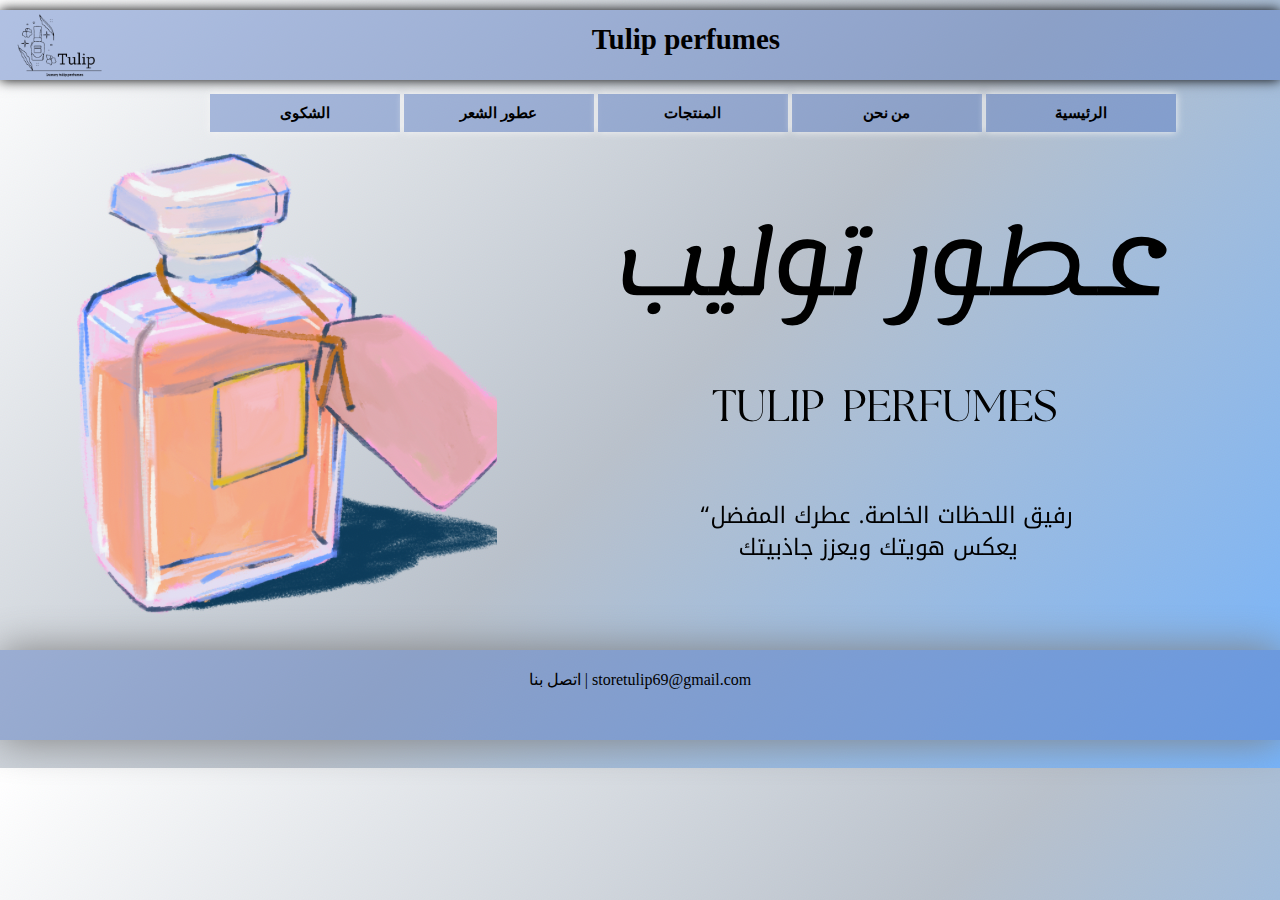
<file: index.html>
<!DOCTYPE html>
<html>
<head>
    <title>موقع توليب للعطور</title>
    <link rel='stylesheet' type='text/css' media='screen' href='style.css'>
    <link rel='stylesheet' type='text/css' href='header-and-footer.css'>   
</head>
<body>
    <header>
        <div>
            <img src="logo-1.png" alt="لوجو"> 
        </div>
        <center>
            <div>
                <h1>Tulip perfumes</h1>
            </div>
        </center>
        <center>
            <div>
                <button onclick="location.href='Complaints.html';">الشكوى</button>
                <button onclick="location.href='offers.html';">عطور الشعر</button>
                <button onclick="location.href='shop.html';">المنتجات</button>
                <button onclick="location.href='من نحن.html';">من نحن</button>
                <button onclick="location.href='index.html';">الرئيسية</button>
            </div>
        </center>
</header>
<footer>
    <div>
        <ul>
            <li><a href="Complaints.html">اتصل بنا | storetulip69@gmail.com</a></li> 
        </ul>
    </div>
</footer>
</body>
</html>
</file>
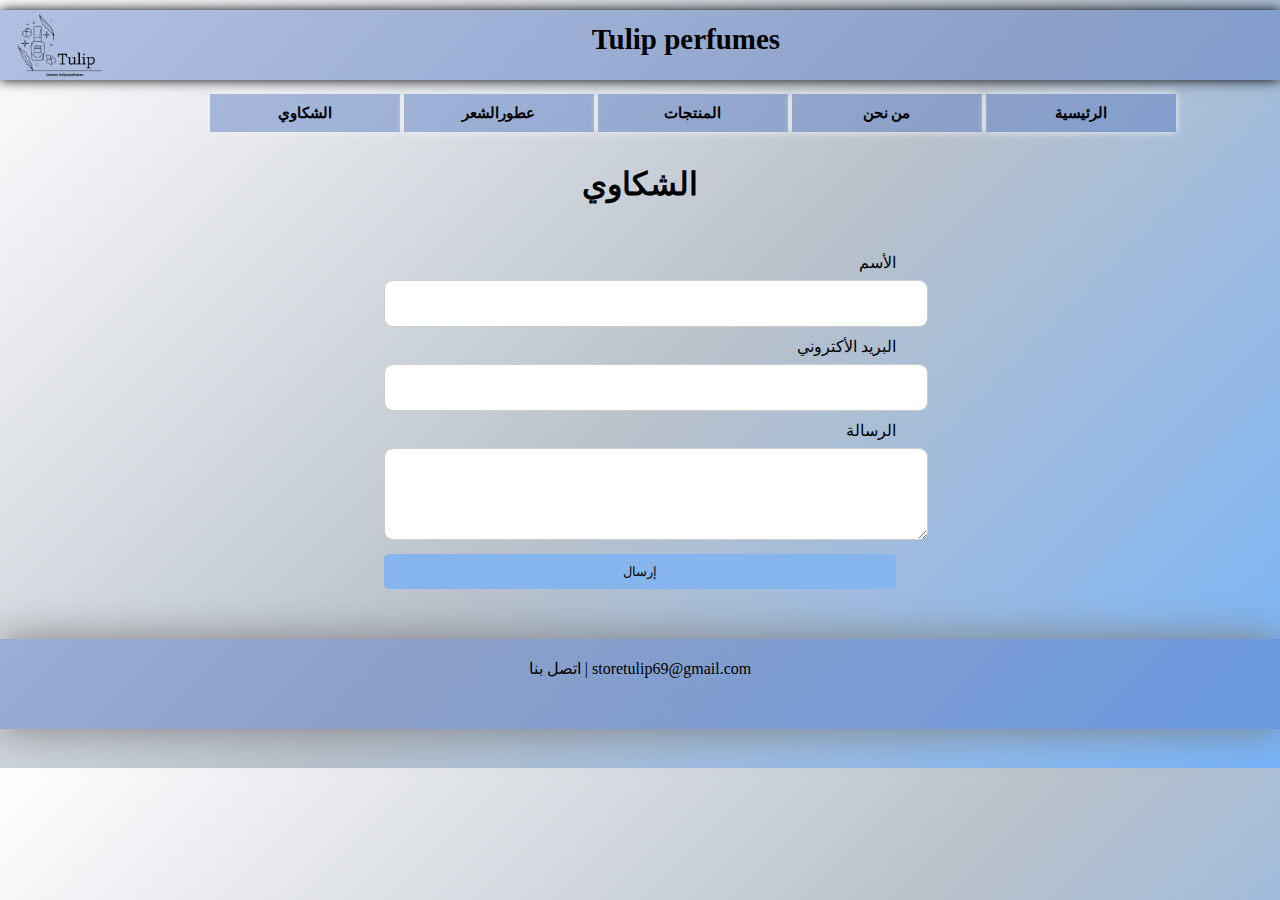
<file: Complaints.html>
<!DOCTYPE html>
<html>
<head>
    <title>الشكاوي</title>
    <link rel="stylesheet" type="text/css" href="Complaints.css">
    <link rel='stylesheet' type='text/css' href='header-and-footer.css'>   
</head>
<body>
    <header>
        <div>
            <img src="logo-1.png" alt="لوجو"> 
        </div>
        <center>
            <div>
                <h1>Tulip perfumes</h1>
            </div>
        </center>
        <center>
            <div>
                <button onclick="location.href='Complaints.html';" >الشكاوي</button>
                <button onclick="location.href='offers.html';" >عطورالشعر</button>
                <button onclick="location.href='shop.html';">المنتجات</button>
                <button onclick="location.href='من نحن.html';">من نحن</button>
                <button onclick="location.href='index.html';">الرئيسية</button>
            </div>
        </center>
</header>
<div class="container">
    <h1>الشكاوي</h1>
    <form id="contact-form" action = "mailto:storetulip69@gmail.com" method ="post" enctype = "text/plain"  >
        <label for="name">الأسم</label>
        <input type="text" id="name" name="name"required>
        <label for="email">البريد الأكتروني</label>
        <input type="email" id="email" name="email" required>
        <label for="message">الرسالة</label>
        <textarea id="message" name="message" rows="4"required></textarea>
        <button type="submit">إرسال</button>
    </form>
</div>
<footer>
    <div>
        <ul>
            <li><a href="Complaints.html">اتصل بنا | storetulip69@gmail.com</a></li> 
        </ul>
    </div>
</footer>
</body>
</html>
</file>
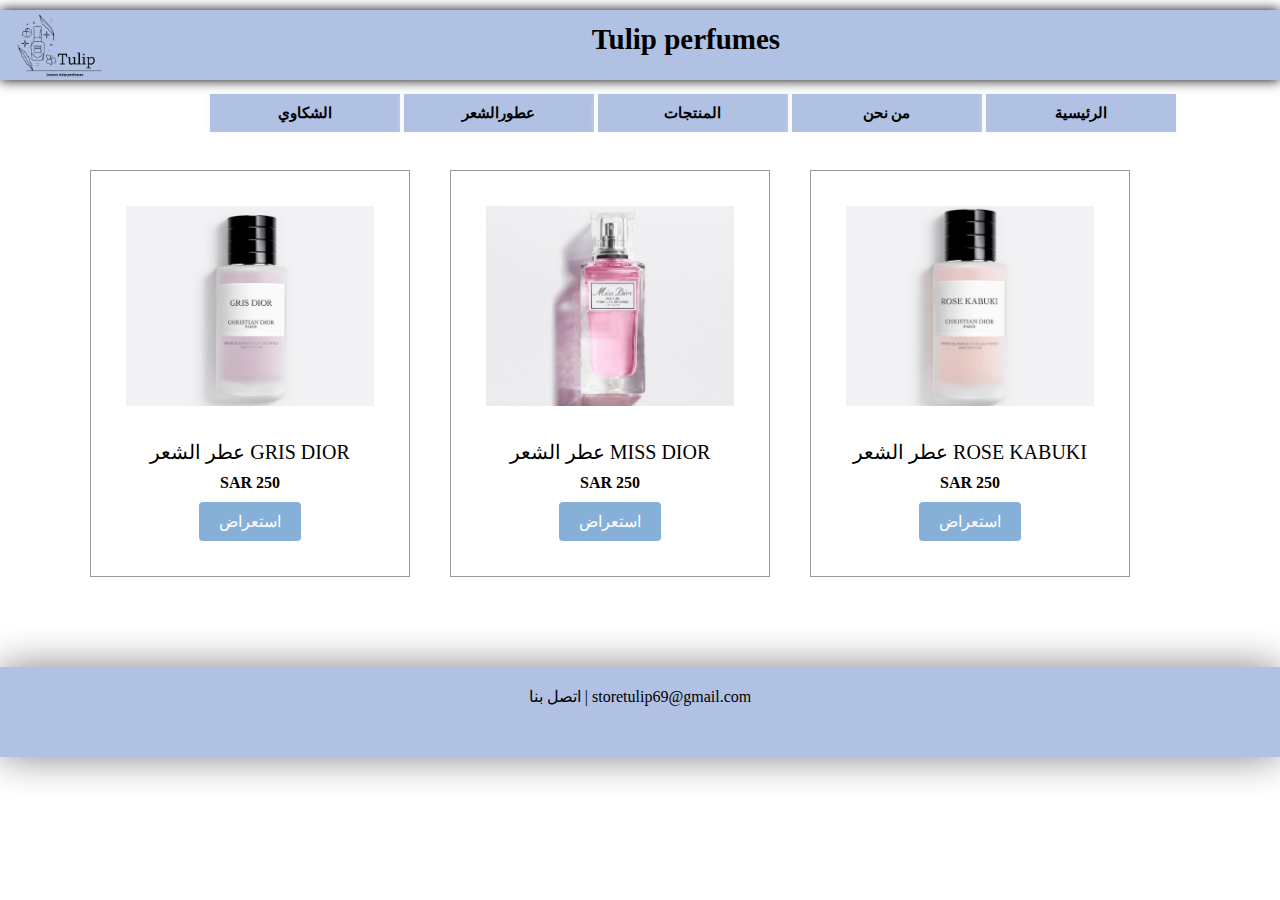
<file: offers.html>
<!DOCTYPE html>
<html>
<head>
    <title>عطور الشعر</title>
    <link rel='stylesheet' type='text/css' href='header-and-footer.css'>
	<link rel="stylesheet" type="text/css" href="offers.css">
</head>
<body>
    <header>
        <div>
            <img src="logo-1.png" alt="لوجو"> 
        </div>
        <center>
            <div>
                <h1>Tulip perfumes</h1>
            </div>
        </center>
        <center>
            <div>
                <button onclick="location.href='Complaints.html';">الشكاوي</button>
                <button onclick="location.href='offers.html';">عطورالشعر</button>
                <button onclick="location.href='shop.html';">المنتجات</button>
                <button onclick="location.href='من نحن.html';">من نحن</button>
                <button onclick="location.href='index.html';">الرئيسية</button>
            </div>
        </center>
</header>
<main>
    <div class="row">
		<div class="perfume-block">
		  <img class="perfume-image" src="G.jpg" alt="Perfume 1">
		  <div class="perfume-text">عطر الشعر GRIS DIOR</div>
		  <div class="perfume-price">SAR 250 </div>
		  <button class="add-to-cart-button"onclick=
          "window.location.href = 'https://shop-beauty.dior.sa/ar/products/gris-dior-hair-perfume#added';" >استعراض</button>
		</div>
		<div class="perfume-block">
		  <img class="perfume-image" src="0000.jpg" alt="Perfume 2">
		  <div class="perfume-text">عطر الشعر MISS DIOR</div>
		  <div class="perfume-price">SAR 250</div>
		  <button class="add-to-cart-button"onclick=
          "window.location.href = 'https://shop-beauty.dior.sa/ar/products/miss-dior-hair-mist#added';" >استعراض</button>
		</div>
		<div class="perfume-block">
		  <img class="perfume-image" src="000.jpg" alt="Perfume 3">
		  <div class="perfume-text">عطر الشعر ROSE KABUKI</div>
		  <div class="perfume-price">SAR 250</div>
		  <button class="add-to-cart-button" onclick=
          "window.location.href = 'https://shop-beauty.dior.sa/ar/products/rose-kabuki-hair-perfume#added';">استعراض</button>
		</div>
    </div>
</div>
</main>

<footer>
    <div>
        <ul>
            <li><a href="Complaints.html">اتصل بنا | storetulip69@gmail.com</a></li> 
        </ul>
    </div>
</footer>

</body>
</html>
</file>
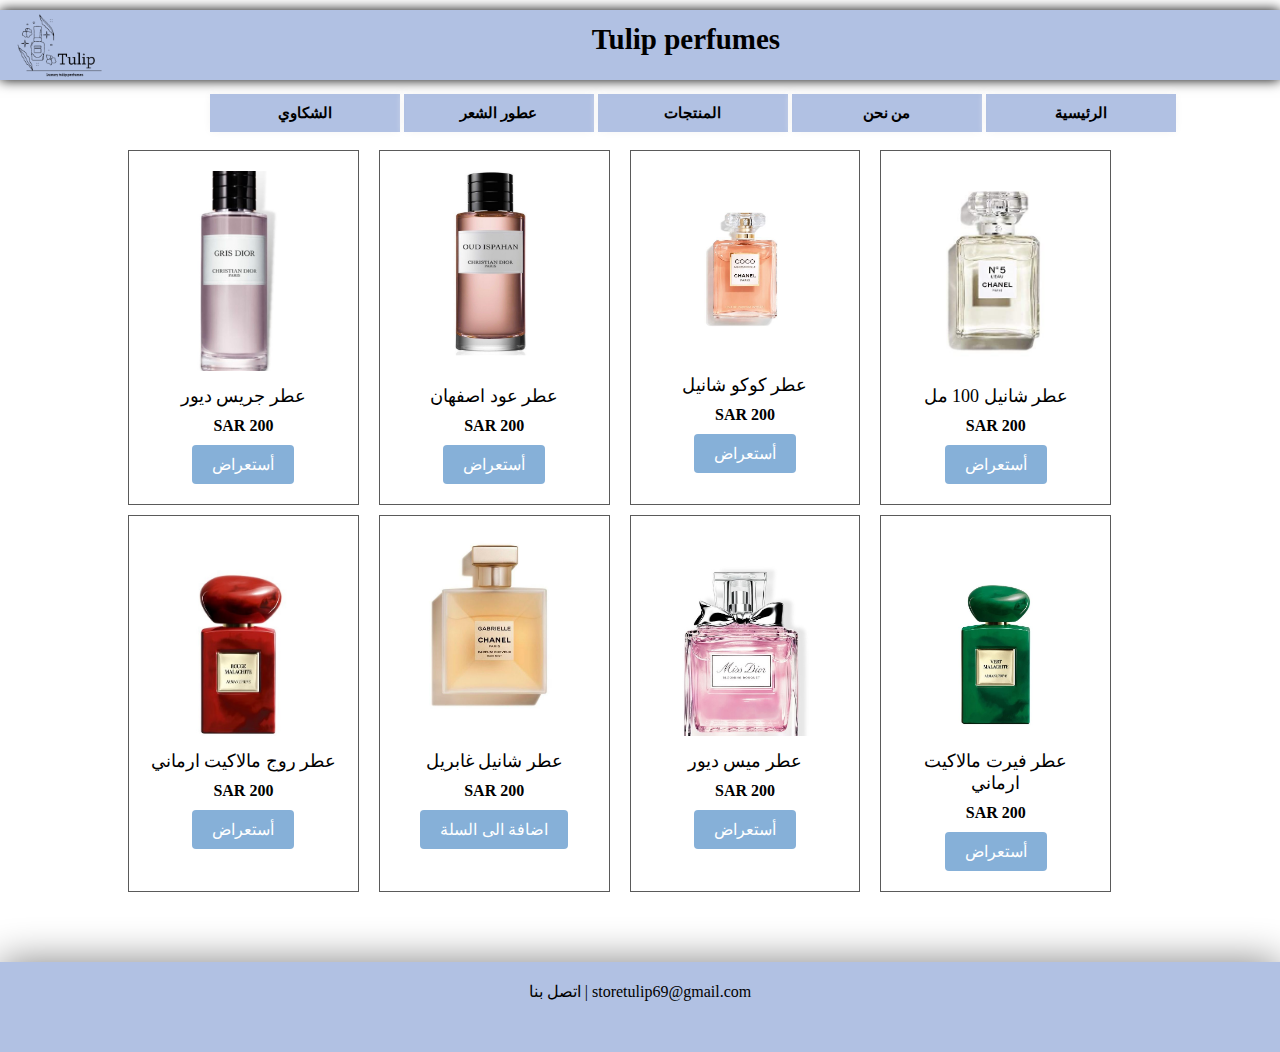
<file: shop.html>
<!DOCTYPE html>
<html>
<head>
    <title>المنتجات</title>
    <link rel="stylesheet" type="text/css" href="header-and-footer.css">
    <link rel="stylesheet" type="text/css" href="shop.css">
</head>
<body>
    <header>
        <div>
            <img src="logo-1.png" alt="لوجو"> 
        </div>
        <center>
            <div>
                <h1>Tulip perfumes</h1>
            </div>
        </center>
        <center>
            <div>
                <button onclick="location.href='Complaints.html';">الشكاوي</button>
                <button onclick="location.href='offers.html';">عطور الشعر</button>
                <button onclick="location.href='shop.html';">المنتجات</button>
                <button onclick="location.href='من نحن.html';">من نحن</button>
                <button onclick="location.href='index.html';">الرئيسية</button>
            </div>
        </center>
    </header>
    <main>
        <div class="row">
            <div class="perfume-block">
              <img class="perfume-image" src="DIOR1.jpg" alt="Perfume 1">
              <div class="perfume-text">عطر جريس ديور</div>
              <div class="perfume-price">SAR 200 </div>
              <button class="add-to-cart-button" onclick=
              "window.location.href = 'https://shop-beauty.dior.sa/ar/products/gris-dior-fragrance#added';">أستعراض</button>
            </div>
            <div class="perfume-block">
              <img class="perfume-image" src="mmq.jpg" alt="Perfume 2">
              <div class="perfume-text">عطر عود اصفهان</div>
              <div class="perfume-price">SAR 200</div>
              <button class="add-to-cart-button" onclick=
              "window.location.href = 'https://shop-beauty.dior.sa/ar/products/oud-ispahan-fragrance#added';">أستعراض</button>
            </div>
            <div class="perfume-block">
              <img class="perfume-image" src="img(3).JPG" alt="Perfume 3">
              <div class="perfume-text">عطر كوكو شانيل</div>
              <div class="perfume-price">SAR 200</div>
              <button class="add-to-cart-button" onclick=
              "window.location.href = 'https://www.chanel.com/sa-ar/fragrance/p/116660/coco-mademoiselle-eau-de-parfum-intense-spray/#added';">أستعراض</button>
            </div>
            <div class="perfume-block">
              <img class="perfume-image" src="img(4).JPG" alt="Perfume 4">
              <div class="perfume-text">عطر شانيل 100 مل </div>
              <div class="perfume-price">SAR 200</div>
              <button class="add-to-cart-button" onclick=
              "window.location.href = 'https://www.chanel.com/sa-ar/fragrance/p/105530/n5-leau-eau-de-toilette-spray/#added';">أستعراض</button>
            </div>
          </div>
          
          <div class="row">
            <div class="perfume-block">
              <img class="perfume-image" src="ARMANI.jpg" alt="Perfume 5">
              <div class="perfume-text">عطر روج مالاكيت ارماني</div>
              <div class="perfume-price">SAR 200</div>
              <button class="add-to-cart-button" onclick=
              "window.location.href = 'https://www.armanibeauty.sa/ar/%27%27/%D8%A3%D8%B1%D9%85%D8%A7%D9%86%D9%8A%2F%D8%A8%D8%B1%D9%8A%D9%81%D9%8A%D9%87/%D9%84%D9%8A%D9%87-%D8%AA%D9%8A%D8%B1-%D8%A8%D8%B1%D9%8A%D8%B3%D9%8A%D9%88%D8%B2/%D8%B9%D8%B7%D8%B1-%D8%B1%D9%88%D8%AC-%D9%85%D8%A7%D9%84%D8%A7%D9%83%D9%8A%D8%AA-%D9%85%D9%86-%D9%85%D8%AC%D9%85%D9%88%D8%B9%D8%A9-%D8%A3%D8%B1%D9%85%D8%A7%D9%86%D9%8A%2F%D8%A8%D8%B1%D9%8A%D9%81%D9%8A%D9%87/ww-00103-arm.html#added';">أستعراض</button>
            </div>
            <div class="perfume-block">
              <img class="perfume-image" src="img(6).JPG" alt="Perfume 6">
              <div class="perfume-text">عطر شانيل غابريل </div>
              <div class="perfume-price">SAR 200</div>
              <button class="add-to-cart-button" onclick=
              "window.location.href = 'https://www.chanel.com/sa-ar/fragrance/p/120630/gabrielle-chanel-essence-eau-de-parfum-spray/#added';">اضافة الى السلة</button>
            </div>
            <div class="perfume-block">
              <img class="perfume-image" src="DIOR33.jpg" alt="Perfume 7">
              <div class="perfume-text">عطر ميس ديور</div>
              <div class="perfume-price">SAR 200</div>
              <button class="add-to-cart-button" onclick=
              "window.location.href = 'https://shop-beauty.dior.sa/ar/products/miss-dior-eau-de-parfum#added';">أستعراض</button>
            </div>
			<div class="perfume-block">
			  <img class="perfume-image" src="img(8).JPG" alt="Perfume 8">
			  <div class="perfume-text">عطر فيرت مالاكيت ارماني</div>
			  <div class="perfume-price">SAR 200</div>
			  <button class="add-to-cart-button"onclick=
        "window.location.href = 'https://www.armanibeauty.sa/ar/%27%27/%D8%A3%D8%B1%D9%85%D8%A7%D9%86%D9%8A%2F%D8%A8%D8%B1%D9%8A%D9%81%D9%8A%D9%87/%D9%84%D9%8A%D9%87-%D8%AA%D9%8A%D8%B1-%D8%A8%D8%B1%D9%8A%D8%B3%D9%8A%D9%88%D8%B2/%D8%B9%D8%B7%D8%B1-%D9%81%D9%8A%D8%B1-%D9%85%D8%A7%D9%84%D8%A7%D9%83%D9%8A%D8%AA-%D9%85%D9%86-%D9%85%D8%AC%D9%85%D9%88%D8%B9%D8%A9-%D8%A3%D8%B1%D9%85%D8%A7%D9%86%D9%8A%2F%D8%A8%D8%B1%D9%8A%D9%81%D9%8A%D9%87/ww-00398-arm.html#added';" >أستعراض</button>
			</div>
	  </div>
</main>
<footer>
    <div>
        <ul>
            <li><a href="Complaints.html">اتصل بنا | storetulip69@gmail.com</a></li> 
        </ul>
    </div>
</footer>
</body>
</html>
</file>
<file: style.css>
body{
    margin: 0px;
    padding: 0px;
    background:url("21.png");
    margin-top: -10px;
}

footer {
	margin-top: 570px;
}
</file>
<file: header-and-footer.css>
*{
    margin: 0;
    padding: 2;
}

header {
    width: 100%;
    height: 70px;
    background-color: hsla(221, 47%, 56%, 0.47);
    box-shadow: 0px 0px 12px black;
}

header h1 {
    padding: 13px;
    margin-top: 20px;
    font-size: 29px;
    font-family: 'Times New Roman', Times, serif;
    color: black;
}

header button {
    width: 190px;
    padding: 10px;
    margin-top: 25px;
    border: 15px;
    background: hsla(221, 47%, 56%, 0.47);
    outline: 5px;
    font-size: 15px;
    box-shadow: 0px 0px 8px whitesmoke;
    font-weight: bold;
    transition: 2s;
    font-family: 'Times New Roman', Times, serif;
}

header button:hover {
    color: hsla(221, 54%, 44%, 0.836);
    box-shadow: 0px 0px 14px black;
}

header img {
    width: 90px;
    float: left;
    margin-top: -10px;
    margin-left: 15px;
    box-shadow: #ebeae8;
}

footer {
    width: 100%;
    height: 70px;
    background-color: hsla(221, 47%, 56%, 0.47);
    box-shadow: 0px 0px 40px gray;
    padding-top: 20px;
}

footer div {
    text-align: center;
}

footer ul {
    list-style: none;
    padding: 0;
}

footer li {
    display: inline;
    margin: 0 10px;
}

footer a {
    text-decoration: none;
    color: black;
}

footer a:hover {
    color: hsla(221, 54%, 44%, 0.836);
}
</file>
<file: Complaints.css>
body {
    margin: 0;
    padding: 0;
    background:url("all.png");
    margin-top: -10px;
}

.container {
    width: 40%;
    margin: 0 auto;
    padding: 50px;
}

h1 {
    text-align: center;
    margin-top: 35px;
}

form {
    margin-top: 50px;
}

label {
    display: block;
    margin-bottom: 8px;
    text-align: right;
}

input,
textarea {
    width: 100%;
    padding: 15px;
    margin-bottom: 10px;
    border: 1px solid #ccc;
    border-radius: 9px;
}

button[type="submit"] {
    display: block;
    width: 100%;
    padding: 10px;
    background-color: #85b5ec;
    color: rgb(8, 8, 8);
    border: none;
    border-radius: 5px;
    cursor: pointer;
}
</file>
<file: offers.css>
body {
    margin: 0;
    padding: 0;
    
    margin-top: -10px;
}

main {
    max-width: 90%;
    margin: 0 auto;
    padding: 80px;
}

.row {
    display: flex;
    flex-wrap: wrap;
    margin: -10px;
}

.perfume-block {
    width: calc(20% - -20px);
    margin: 20px;
    background-color: rgba(94, 91, 91, 0);
    border: 1px solid #1411116c;
    padding: 35px;
    text-align: center;
}

.perfume-image {
    width: 100%;
    max-height: 200px;
    object-fit: cover;
    margin-bottom: 30px;
}

.perfume-text {
    font-size: 20px;
    margin-bottom: 10px;
}

.perfume-price {
    font-size: 16px;
    font-weight: bold;
    margin-bottom: 10px;
}

.add-to-cart-button {
    background-color: #86b0d8;
    color: #fff;
    padding: 10px 20px;
    border: none;
    border-radius: 4px;
    cursor: pointer;
    font-size: 16px;
}

.add-to-cart-button:hover {
    background-color: hsla(221, 47%, 56%, 0.47);
}
</file>
<file: shop.css>
body{
    margin: 0px;
    padding: 0px;
    margin-top: -10px;
}

main {
    max-width: 80%;
    margin: 0 auto;
    padding: 70px;
}

.row {
    display: flex;
    flex-wrap: wrap;
    margin: -10px;
}

.perfume-block {
    width: calc(20% - 20px);
    margin: 10px;
    background-color: rgba(189, 189, 189, 0);
    border: 1px solid #0c0c0cad;
    padding: 20px;
    text-align: center;
}

.perfume-image {
    width: 100%;
    max-height: 200px;
    object-fit: cover;
    margin-bottom: 10px;
}

.perfume-text {
    font-size: 18px;
    margin-bottom: 10px;
}

.perfume-price {
    font-size: 16px;
    font-weight: bold;
    margin-bottom: 10px;
}

.add-to-cart-button {
    background-color: #86b0d8;
    color: #fff;
    padding: 10px 20px;
    border: none;
    border-radius: 4px;
    cursor: pointer;
    font-size: 16px;
}

.add-to-cart-button:hover {
    background-color: hsla(221, 47%, 56%, 0.47);
}
</file>
